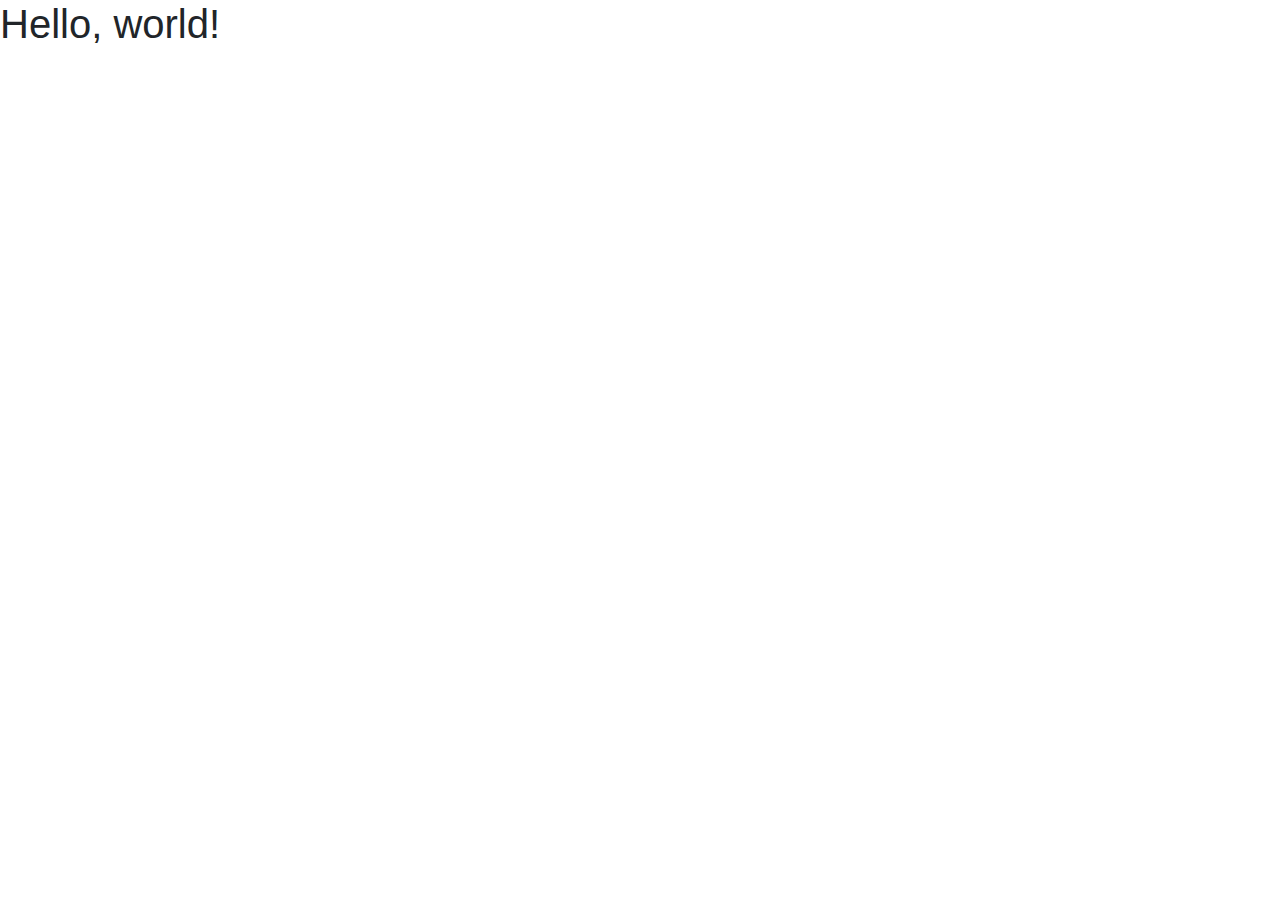
<file: index.html>
<!doctype html>
<html lang="en">
  <head>
    <!-- Required meta tags -->
    <meta charset="utf-8">
    <meta name="viewport" content="width=device-width, initial-scale=1, shrink-to-fit=no">

    <!-- Bootstrap CSS -->
    <link rel="stylesheet" href="https://maxcdn.bootstrapcdn.com/bootstrap/4.0.0/css/bootstrap.min.css" integrity="sha384-Gn5384xqQ1aoWXA+058RXPxPg6fy4IWvTNh0E263XmFcJlSAwiGgFAW/dAiS6JXm" crossorigin="anonymous">

    <title>Hello, world!</title>
  </head>
  <body>
    <h1>Hello, world!</h1>

    <!-- Optional JavaScript -->
    <!-- jQuery first, then Popper.js, then Bootstrap JS -->
    <script src="https://code.jquery.com/jquery-3.2.1.slim.min.js" integrity="sha384-KJ3o2DKtIkvYIK3UENzmM7KCkRr/rE9/Qpg6aAZGJwFDMVNA/GpGFF93hXpG5KkN" crossorigin="anonymous"></script>
    <script src="https://cdnjs.cloudflare.com/ajax/libs/popper.js/1.12.9/umd/popper.min.js" integrity="sha384-ApNbgh9B+Y1QKtv3Rn7W3mgPxhU9K/ScQsAP7hUibX39j7fakFPskvXusvfa0b4Q" crossorigin="anonymous"></script>
    <script src="https://maxcdn.bootstrapcdn.com/bootstrap/4.0.0/js/bootstrap.min.js" integrity="sha384-JZR6Spejh4U02d8jOt6vLEHfe/JQGiRRSQQxSfFWpi1MquVdAyjUar5+76PVCmYl" crossorigin="anonymous"></script>
  </body>
</html>
</file>
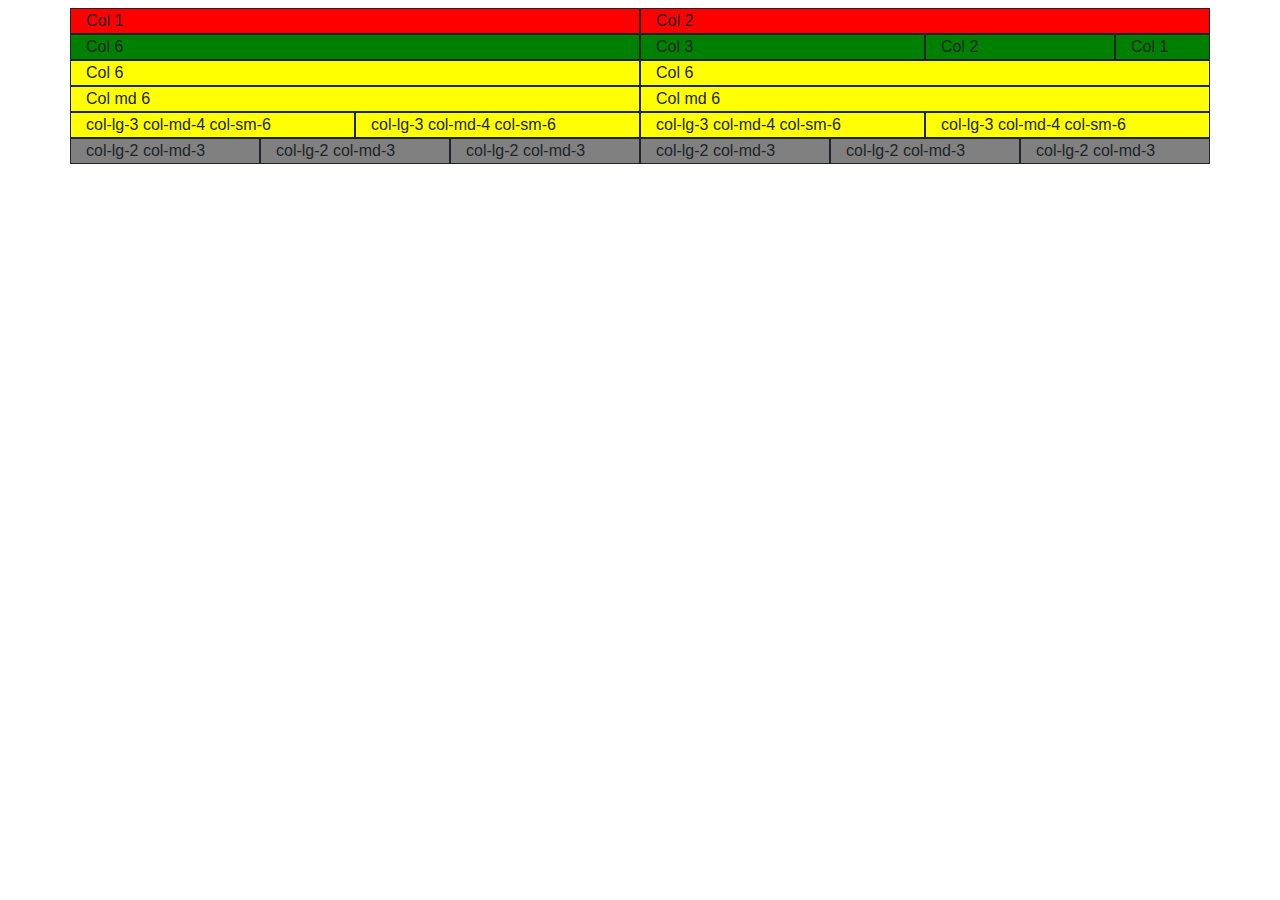
<file: codeplydemos/gridsystem.html>
<!doctype html>
<html lang="en">

<head>
  <!-- Required meta tags -->
  <meta charset="utf-8">
  <meta name="viewport" content="width=device-width, initial-scale=1, shrink-to-fit=no">

  <!-- Bootstrap CSS -->
  <link rel="stylesheet" href="https://maxcdn.bootstrapcdn.com/bootstrap/4.0.0/css/bootstrap.min.css" integrity="sha384-Gn5384xqQ1aoWXA+058RXPxPg6fy4IWvTNh0E263XmFcJlSAwiGgFAW/dAiS6JXm" crossorigin="anonymous">

  <title>Navbar Demo</title>
</head>

<body>
  <div class="container py-2">
    <div class="row">
      <div class="col" style="background-color:red; border: 1px solid"> Col 1 </div>
      <div class="col" style="background-color:red; border: 1px solid"> Col 2 </div>
    </div>
    <div class="row">
      <div class="col-6" style="background-color:green; border: 1px solid"> Col 6 </div>
      <div class="col-3" style="background-color:green; border: 1px solid"> Col 3 </div>
      <div class="col-2" style="background-color:green; border: 1px solid"> Col 2 </div>
      <div class="col-1" style="background-color:green; border: 1px solid"> Col 1 </div>
    </div>
    <div class="row">
      <div class="col-6" style="background-color:yellow; border: 1px solid"> Col 6 </div>
      <div class="col-6" style="background-color:yellow; border: 1px solid"> Col 6 </div>
    </div>
    <div class="row">
      <div class="col-md-6" style="background-color:yellow; border: 1px solid"> Col md 6 </div>
      <div class="col-md-6" style="background-color:yellow; border: 1px solid"> Col md 6 </div>
    </div>
    <div class="row">
      <div class="col-lg-3 col-md-4 col-sm-6" style="background-color:yellow; border: 1px solid"> col-lg-3 col-md-4 col-sm-6 </div>
      <div class="col-lg-3 col-md-4 col-sm-6" style="background-color:yellow; border: 1px solid"> col-lg-3 col-md-4 col-sm-6</div>
      <div class="col-lg-3 col-md-4 col-sm-6" style="background-color:yellow; border: 1px solid"> col-lg-3 col-md-4 col-sm-6 </div>
      <div class="col-lg-3 col-md-4 col-sm-6" style="background-color:yellow; border: 1px solid"> col-lg-3 col-md-4 col-sm-6 </div>
    </div>
    <div class="row">
      <div class="col-lg-2 col-md-3" style="background-color:grey; border: 1px solid"> col-lg-2 col-md-3  </div>
      <div class="col-lg-2 col-md-3" style="background-color:grey; border: 1px solid"> col-lg-2 col-md-3 </div>
      <div class="col-lg-2 col-md-3" style="background-color:grey; border: 1px solid"> col-lg-2 col-md-3  </div>
      <div class="col-lg-2 col-md-3" style="background-color:grey; border: 1px solid"> col-lg-2 col-md-3  </div>
      <div class="col-lg-2 col-md-3" style="background-color:grey; border: 1px solid"> col-lg-2 col-md-3  </div>
      <div class="col-lg-2 col-md-3" style="background-color:grey; border: 1px solid"> col-lg-2 col-md-3  </div>
    </div>
  </div>
  <!-- Optional JavaScript -->
  <!-- jQuery first, then Popper.js, then Bootstrap JS -->
  <script src="https://code.jquery.com/jquery-3.2.1.slim.min.js" integrity="sha384-KJ3o2DKtIkvYIK3UENzmM7KCkRr/rE9/Qpg6aAZGJwFDMVNA/GpGFF93hXpG5KkN" crossorigin="anonymous"></script>
  <script src="https://cdnjs.cloudflare.com/ajax/libs/popper.js/1.12.9/umd/popper.min.js" integrity="sha384-ApNbgh9B+Y1QKtv3Rn7W3mgPxhU9K/ScQsAP7hUibX39j7fakFPskvXusvfa0b4Q" crossorigin="anonymous"></script>
  <script src="https://maxcdn.bootstrapcdn.com/bootstrap/4.0.0/js/bootstrap.min.js" integrity="sha384-JZR6Spejh4U02d8jOt6vLEHfe/JQGiRRSQQxSfFWpi1MquVdAyjUar5+76PVCmYl" crossorigin="anonymous"></script>
</body>

</html>
</file>
